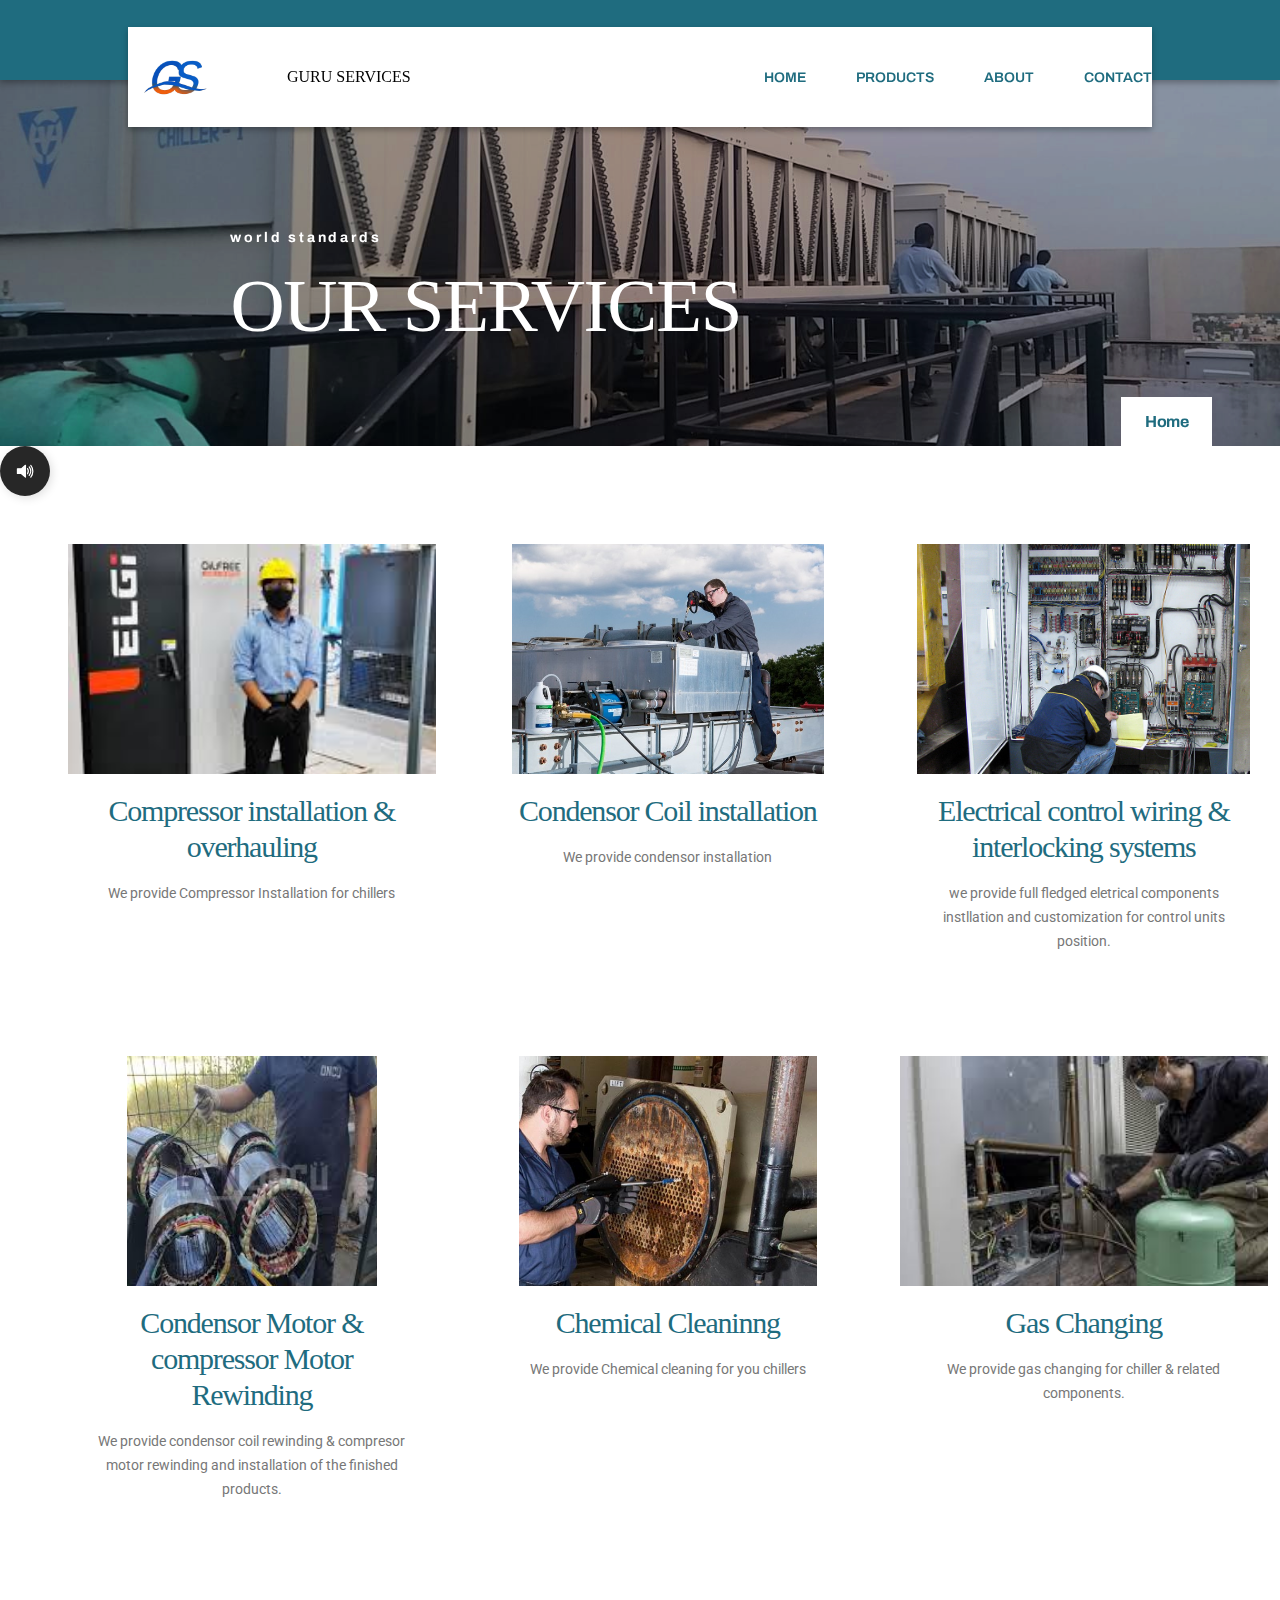
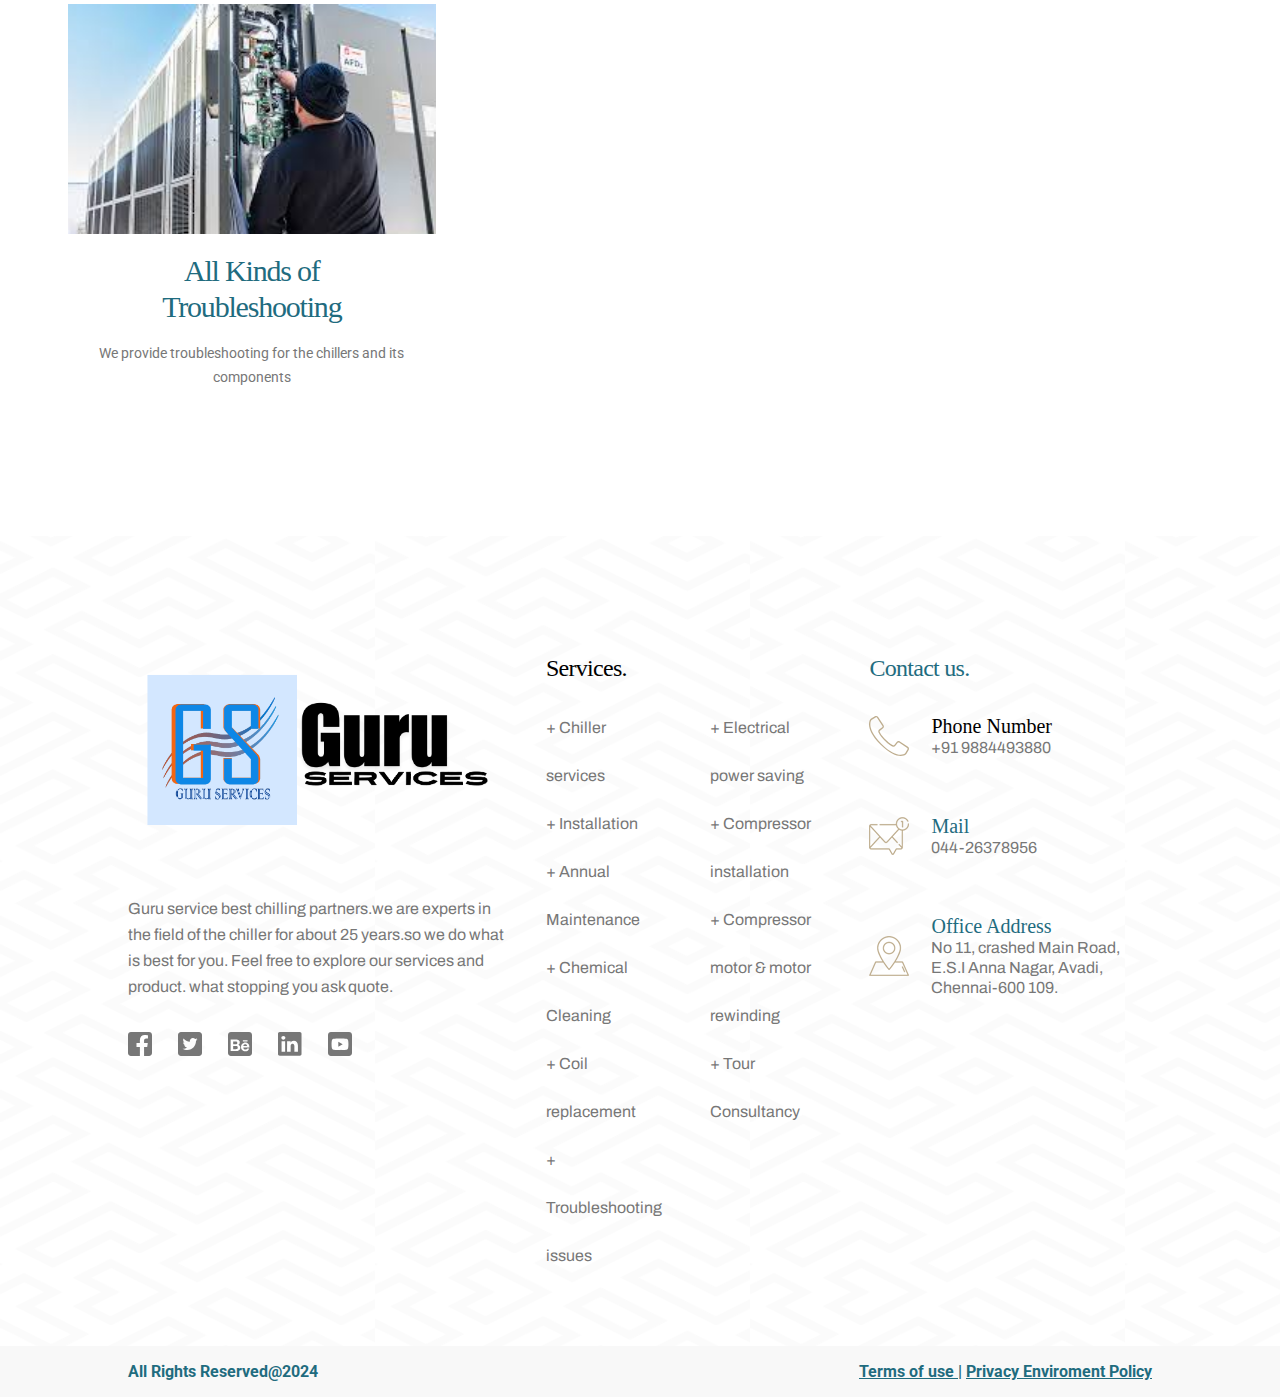
<file: html/services.html>
<!DOCTYPE html>
<html lang="en">
<head>
    <meta charset="UTF-8">
    <meta http-equiv="X-UA-Compatible" content="IE=edge">
    <meta name="viewport" content="width=device-width, initial-scale=1.0">
    <link
    rel="stylesheet"
    href="https://cdn.jsdelivr.net/npm/swiper@9/swiper-bundle.min.css"
  />
    <link rel="stylesheet" href="../styles/styles.css" />
    <link rel="stylesheet" href="../assets/speaker.css">

    <title>Services</title>
    <style>
      .newlogo{
    height: 100px;
    width:100px;
    object-fit: contain;
    overflow: hidden;
  }

    </style>
</head>
<body>
    <!--HEADER-->
    <header class="header">
      <div></div>
      <nav class="nav">
        <img class="newlogo" src="../assets/logo.png" alt="logo">
            <p>GURU SERVICES</p>
            <button class="nav__burger button"></button>
        </div>

        <div class="nav__list text__nav-items">
          <li class="nav__item">
            <a class="nav__link" href="../../chiller/index.html">HOME</a>
          </li>
          <li class="nav__item">
            <a class="nav__link" href="../../chiller/html/product.html">PRODUCTS</a>
          </li>
          <li class="nav__item">
            <a class="nav__link" href="../../chiller/html/about.html">ABOUT</a>
          </li>
          <li class="nav__item">
            <a class="nav__link" href="../../chiller/html/contact.html">CONTACT</a>
          </li>
        </div>

      </nav>
    </header>
  
      <!--SECCION TITLE-->
      <section class="page-title">
        <div class="page-title__container">
          <h5 class="text__pretitle text--light page-title__pretitle">
            world standards
          </h5>
  
          <h1 class="text__title text--light page-title__title">OUR SERVICES</h1>
          <div class="page-title__index-container">
            <div class="page-title__index">
              <p class="text__page-card text--lightblack text__page-card--home">Home</p>
            </div>
          </div>
        </div>
      </section>
 <!-- audio control section -->
 <input type="checkbox" id="checkboxInput">
<label for="checkboxInput" class="toggleSwitch">
  <div class="speaker"><svg xmlns="http://www.w3.org/2000/svg" version="1.0" viewBox="0 0 75 75">
  <path d="M39.389,13.769 L22.235,28.606 L6,28.606 L6,47.699 L21.989,47.699 L39.389,62.75 L39.389,13.769z" style="stroke:#fff;stroke-width:5;stroke-linejoin:round;fill:#fff;"></path>
  <path d="M48,27.6a19.5,19.5 0 0 1 0,21.4M55.1,20.5a30,30 0 0 1 0,35.6M61.6,14a38.8,38.8 0 0 1 0,48.6" style="fill:none;stroke:#fff;stroke-width:5;stroke-linecap:round"></path>
  </svg></div>
  
  <div class="mute-speaker"><svg version="1.0" viewBox="0 0 75 75" stroke="#fff" stroke-width="5">
  <path d="m39,14-17,15H6V48H22l17,15z" fill="#fff" stroke-linejoin="round"></path>
  <path d="m49,26 20,24m0-24-20,24" fill="#fff" stroke-linecap="round"></path>
  </svg></div>
    </label>
<audio  id ="myAudio" src="../assets/music.mp3"  loop></audio>
 <!-- ends -->


      <section class="rooms">
        <div class="rooms__container">
        <div class="swiper swiper__rooms">
      <div class="swiper-wrapper swiper__rooms-wrapper">
       <div class="swiper-slide rooms__slide--rooms">
        <div class="room-card room-card--rooms">
          <div class="room-card__img--rooms">
            <img class="room-card__img--img" src="../assets/images/compinstall.jpg" alt="room photo">
           
          </div>
  
          <div class="room-card__info rom-card__info--rooms">
            <h4
              class="text__subtitle--small text--lightblack text--center room-card__title"
            >
            Compressor installation & overhauling
            </h4>
            <p
              class="text__card-paragraph text--center text--gray rom-card__paragraph"
            >
             We provide Compressor Installation for chillers
            </p>
         
           
          </div>
        </div>

        <div class="room-card room-card--rooms">
          <div class="room-card__img--rooms">
            <img class="room-card__img--img" src="../assets/images/condensorcoil.jpg" alt="condensorcoil">
            </div>
          
  
          <div class="room-card__info rom-card__info--rooms">
            <h4
              class="text__subtitle--small text--lightblack text--center room-card__title"
            >
             Condensor Coil installation
            </h4>
            <p
              class="text__card-paragraph text--center text--gray rom-card__paragraph"
            >
            We provide condensor installation 
            </p>
        
           
          </div>
        </div>
        <div class="room-card room-card--rooms">
          <div class="room-card__img--rooms">
            <img class="room-card__img--img" src="../assets/images/wiring control.jpg" alt="electrical control">
            
          </div>
  
          <div class="room-card__info rom-card__info--rooms">
            <h4
              class="text__subtitle--small text--lightblack text--center room-card__title"
            >
              Electrical control wiring & interlocking systems
            </h4>
            <p
              class="text__card-paragraph text--center text--gray rom-card__paragraph"
            >
              we provide full fledged eletrical components instllation and customization for control units position.
            </p>
     
        </div>
        </div>


        <div class="room-card room-card--rooms">
          <div class="room-card__img--rooms">
            <img class="room-card__img--img" src="../assets/images/condensor winding.jpg" alt="condensor rewinding">
            </div>
       
  
          <div class="room-card__info rom-card__info--rooms">
            <h4
              class="text__subtitle--small text--lightblack text--center room-card__title"
            >Condensor Motor & compressor Motor Rewinding
            </h4>
            <p
              class="text__card-paragraph text--center text--gray rom-card__paragraph"
            >
              We provide condensor coil rewinding & compresor motor rewinding and installation of the finished products.
            </p>
           
          </div>
        </div>

        <div class="room-card room-card--rooms">
          <div class="room-card__img--rooms">
            <img class="room-card__img--img" src="../assets/images/chemical cleaning.jpg" alt="chemical cleaning">
            </div>
       
  
          <div class="room-card__info rom-card__info--rooms">
            <h4
              class="text__subtitle--small text--lightblack text--center room-card__title"
            >Chemical Cleaninng
            </h4>
            <p
              class="text__card-paragraph text--center text--gray rom-card__paragraph"
            >
              We provide Chemical cleaning for you chillers
            </p>
           
          </div>
        </div>

           <div class="room-card room-card--rooms">
          <div class="room-card__img--rooms">
            <img class="room-card__img--img" src="../assets/images/gas changing.jpg" alt="gas changing">
            </div>
       
  
          <div class="room-card__info rom-card__info--rooms">
            <h4
              class="text__subtitle--small text--lightblack text--center room-card__title"
            >Gas Changing 
            </h4>
            <p
              class="text__card-paragraph text--center text--gray rom-card__paragraph"
            >
              We provide gas changing for chiller & related components.
            </p>
           
          </div>
        </div>


        <div class="room-card room-card--rooms">
          <div class="room-card__img--rooms">
            <img class="room-card__img--img" src="../assets/images/chiller troubleshooting.jpg" alt="troubleshooting">
            </div>
       
  
          <div class="room-card__info rom-card__info--rooms">
            <h4
              class="text__subtitle--small text--lightblack text--center room-card__title"
            >All Kinds of Troubleshooting
            </h4>
            <p
              class="text__card-paragraph text--center text--gray rom-card__paragraph"
            >
             We provide troubleshooting for the chillers and its components
            </p>
           
          </div>
        </div>
      
      </div>
      <div class="rooms__slider-buttons">
        <button class="room-card__button button button--room-card button--room-card-rooms room-slider__button-prev"><img src="../assets/home/menu/Vector.svg" alt="arrow-icon" /></button>
        <div class="swiper-pagination swiper-pagination--rooms swiper"></div>
        <button class="room-card__button button button--room-card button--room-card-rooms button--golden room-slider__button-next"><img src="../assets/home/menu/arrow-right.svg" alt="arrow-icon" /></button>
       
      </div> 
      
     
        </div>
      </div>
      </section>

       <!--FOOTER-->
       <footer class="footer">
        <div class="footer__container">
          <div class="footer__brand">
            <img class="footer__logo" src="../assets/footer/logo21.svg" alt="golden-logo" />
                        <p class="footer__brand-paragraph text__footer-paragraph text__footer-paragraph--big text--gray">
             Guru service  best chilling partners.we are experts in the field of the chiller for about 25 years.so we do what is best for you.
             Feel free to explore our services and product. what stopping you ask quote.
            </p>
  
            <div class="footer__social">
              <div class="footer__social-icon">
                <img
                  src="../assets/footer/facebook-icon.svg"
                  alt="facebook-icon"
                />
              </div>
              <div class="footer__social-icon">
                <img src="../assets/footer/twitter-icon.svg" alt="twitter-icon" />
              </div>
              <div class="footer__social-icon">
                <img src="../assets/footer/be-icon.svg" alt="be-icon" />
              </div>
              <div class="footer__social-icon">
                <img
                  src="../assets/footer/linkedin-icon.svg"
                  alt="linkedin-icon"
                />
              </div>
              <div class="footer__social-icon">
                <img src="../assets/footer/youtube-icon.svg" alt="youtube-icon" />
              </div>
            </div>
          </div>
  
          <div class="footer__services">
            <h6 class="text__subtitle--smaller footer__services-title">Services.</h6>
            <div class="footer__list-container">
            <ul class="footer__list text__footer-paragraph text__footer-paragraph--bigger text--gray">
              <li class="footer__list-item">+  Chiller services</li>
              <li class="footer__list-item">+  Installation</li>
              <li class="footer__list-item">+  Annual Maintenance</li>
              <li class="footer__list-item">+  Chemical Cleaning</li>
              <li class="footer__list-item">+  Coil replacement</li>
              <li class="footer__list-item">+  Troubleshooting issues</li>
            </ul>
  
            <ul class="footer__list text__footer-paragraph text__footer-paragraph--bigger text--gray">
              <li class="footer__list-item">+  Electrical power saving</li>
              <li class="footer__list-item">+  Compressor installation</li>
              <li class="footer__list-item">+  Compressor motor & motor rewinding</li>
              <li class="footer__list-item">+  Tour Consultancy</li>
            </ul>
          </div>
          </div>
  
          <div class="footer__contact">
            <h4 class="footer__contact-title text__subtitle--smaller text--lightblack">Contact us.</h4>
            <div class="footer__contact-info">
  
            
            <div class="footer__contact-item">
              <img src="../assets/footer/telf.svg" alt="phone-icon">
              <div class="footer__contact-text">
                <h6 class="text__subtitle--super-small">Phone Number</h6>
                <p class="text__footer-paragraph text__footer-paragraph--small text--gray">+91 9884493880</p>
              </div>
            </div>
            <div class="footer__contact-item">
              <img src="../assets/footer/mail.svg" alt="mail-icon">
              <div class="footer__contact-text">
                <h6 class="text__subtitle--super-small text--lightblack">Mail</h6>
                <p class="text__footer-paragraph text__footer-paragraph--small text--gray">044-26378956</p>
              </div>
            </div>
            <div class="footer__contact-item">
              <img src="../assets/footer/address.svg" alt="">
              <div class="footer__contact-text">
                <h6 class="text__subtitle--super-small text--lightblack">Office Address</h6>
                <p class="text__footer-paragraph text__footer-paragraph--small text--gray">No 11, crashed Main Road, E.S.I Anna Nagar, Avadi, Chennai-600 109.</p>
              </div>
            </div>
          </div>
          </div>
        </div>
  
        <div class="footer__legal">
          <p class="text__label text--lightblack">All Rights Reserved@2024</p>
          <div class="footer-policies">
            <p>
              <a href="" class="text__label text--lightblack footer-policies-link">Terms of use  </a><span class="text__label text--lightblack"> | </span>
              <a href="" class="text__label text--lightblack footer-policies-link"
                >Privacy Enviroment Policy</a
              >
            </p>
          </div>
        </div>
      </footer>
    
    <script src="../scripts/burger-menu.js"></script>
    <script src="https://cdn.jsdelivr.net/npm/swiper@9/swiper-bundle.min.js"></script>
    <script src="../scripts/swiper/roomsSlider.js"></script>
    <script src="../scripts/buttons.js"></script>
    <script src="../scripts/audio.js"></script>
       
</body>
</html>
</file>
<file: styles/styles.css>
@import "./header/header.css";
@import "./text/text.css";
@import "./home/intro/intro.css";
@import "./button/button.css";
@import "./home/about-us/about-us.css";
@import "./home/rooms/rooms.css";
@import "./room-card/room-card.css";
@import "./home/video/video.css";
@import "./home/core-features/core-features.css";
@import "./home/menu/menu.css";
@import "./home/achievements/achievements.css";
@import "./footer/footer.css";
@import "./page-title/page-title.css";
@import "./about-us/introduction/introduction.css";
@import "./about-us/fun-facts/fun-facts.css";
@import "./rooms/rooms.css";
@import "./offers/offers.css";
@import "./contact/contact.css";
@import "./room-detail/room-detail.css";
@import "./swiper/swiper.css";
html, * {
  box-sizing: border-box;
  margin: 0;
  padding: 0;
}

body {
  min-width: 320px;
}/*# sourceMappingURL=styles.css.map */
</file>
<file: assets/speaker.css>
/* for background audio button */
/* The switch - the box around the speaker*/



.toggleSwitch {
  width: 50px;
  height: 50px;
  position: relative;
  display: flex;
  align-items: center;
  justify-content: center;
  background-color: rgb(39, 39, 39);
  border-radius: 50%;
  cursor: pointer;
  transition-duration: .3s;
  box-shadow: 2px 2px 10px rgba(0, 0, 0, 0.13);
  overflow: hidden;
}

/* Hide default HTML checkbox */
#checkboxInput {
  display: none;
}

.bell {
  width: 18px;
}

.bell path {
  fill: white;
}

.speaker {
  width: 100%;
  height: 100%;
  display: flex;
  align-items: center;
  justify-content: center;
  z-index: 2;
  transition-duration: .3s;
}

.speaker svg {
  width: 18px;
}

.mute-speaker {
  position: absolute;
  width: 100%;
  height: 100%;
  display: flex;
  align-items: center;
  justify-content: center;
  opacity: 0;
  z-index: 3;
  transition-duration: .3s;
}

.mute-speaker svg {
  width: 18px;
  opacity: 1;
}

#checkboxInput:checked +.toggleSwitch .speaker {
  opacity: 1;
  transition-duration: .3s;
}

#checkboxInput:checked +.toggleSwitch .mute-speaker {
  opacity: 1;
  transition-duration: .3s;
}

#checkboxInput:active + .toggleSwitch {
  transform: scale(0.7);
}

#checkboxInput:hover + .toggleSwitch {
  background-color: rgb(20, 224, 232);
}

.toggleSwitch {
    display: flex;
    justify-content: center;
    align-items: center;
    cursor: pointer;
}

.icon {
    width: 75px;
    height: 75px;
}

.icon.fade-in {
    animation: fadeIn 0.3s forwards;
}

.icon.fade-out {
    animation: fadeOut 0.3s forwards;
}

@keyframes fadeIn {
    from {
        opacity: 0;
    }
    to {
        opacity: 1;
    }
}

@keyframes fadeOut {
    from {
        opacity: 1;
    }
    to {
        opacity: 0;
    }
}
/* ends */
</file>
